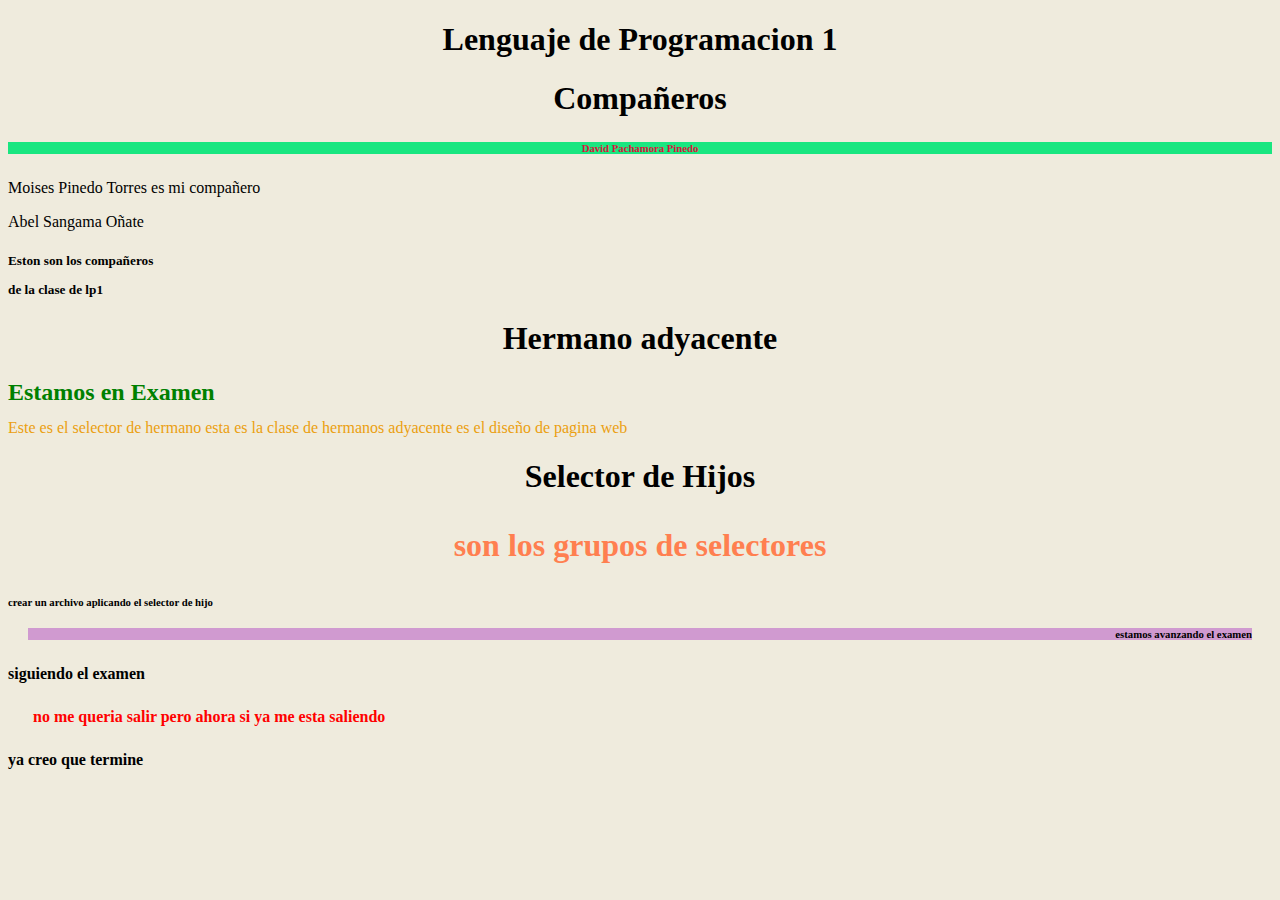
<file: Ejecricio_04/S.hermanos.html>
<!doctype html>
<html>
<head>
    <meta charset="UTF-8">
    <title> Selectores de Hermanos </title>
    <link rel="stylesheet" href="../Ejecricio_04/Estilos.css">

</head>
<body>
<h1> Lenguaje de Programacion 1 </h1>
<div>
    <header><h1>Compañeros</h1> </header>

        <h6> David Pachamora Pinedo </h6>
        <otro> Moises Pinedo Torres <span> es mi compañero </span> </otro>
        <p> Abel Sangama Oñate </p>
        <h5> Eston son los compañeros <p>de la clase de lp1 </p> </h5>


        <h1> Hermano adyacente <h2> Estamos en Examen </h2> </h1>
        <p> Este es el selector de hermano<Lorem> esta es la clase de hermanos adyacente </Lorem> es el diseño de pagina web </p>

</div>
<div>
    <h1>Selector de Hijos <p> son los grupos de selectores </p></h1>
<h6> crear un archivo aplicando el selector de hijo<p> estamos avanzando el examen  </p></h6>

    <h4> siguiendo el examen <p>no me queria salir pero ahora si ya me esta saliendo </p> ya creo que termine </h4>

</div>

</body>
</html>
</file>
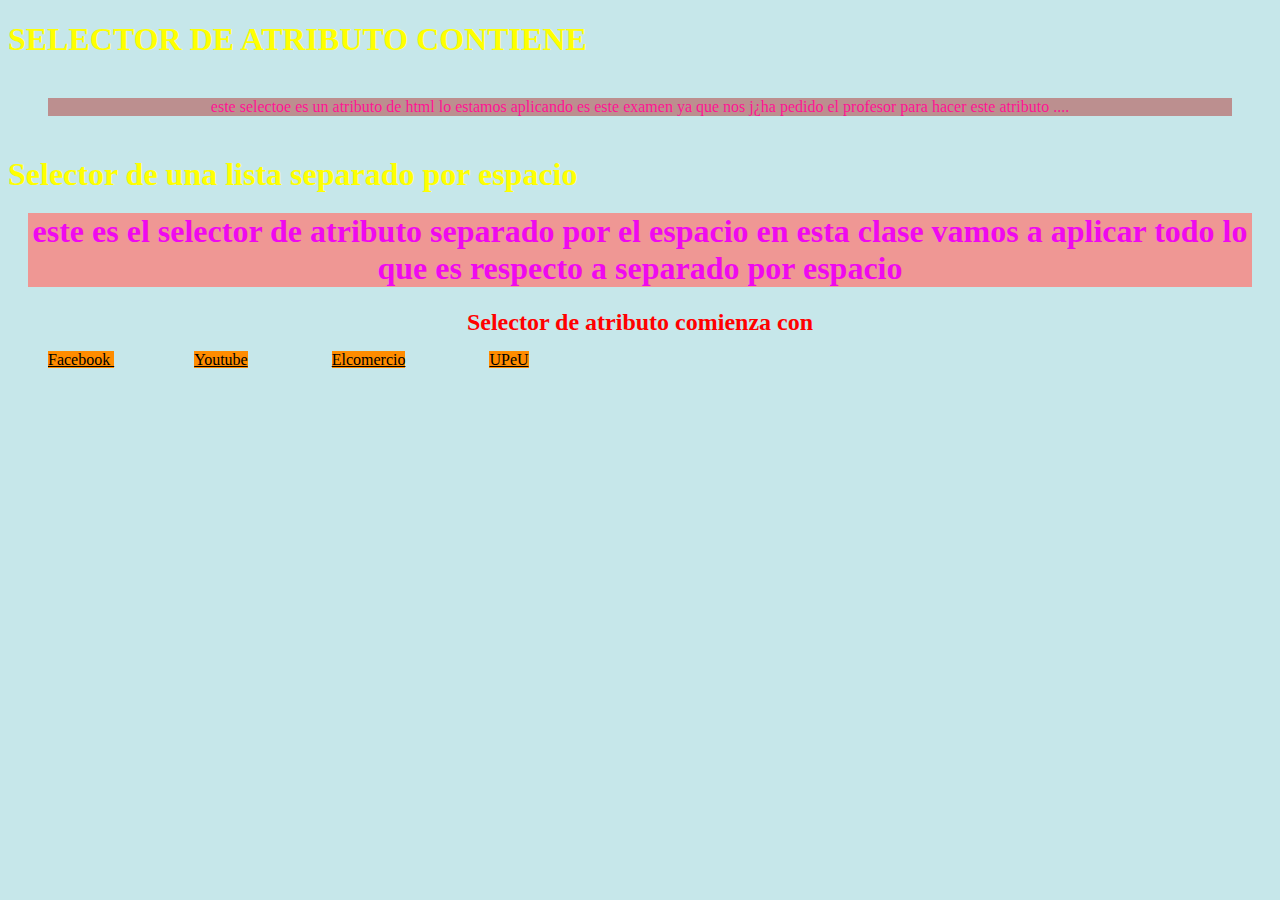
<file: Ejercicio_05/S.Atributo.html>
<!doctype html>
<html>
<head>
    <meta charset="UTF-8">
    <title>  Selectores de atributo contiene,comienza con</title>
    <link rel="stylesheet" href="../Ejercicio_05/Estilos.css">

</head>
<body>
<div>
    <titulo ></titulo>
    <h1> SELECTOR DE ATRIBUTO CONTIENE </h1>
    <p title="comienzo">
    este selectoe es un atributo de html lo estamos aplicando es este examen ya que nos j¿ha pedido el profesor para hacer este atributo ....</p>


    <h1> Selector de una lista separado por espacio
    <p class="selector"> este es el selector de atributo separado por el espacio en esta clase vamos a aplicar todo lo que es respecto a separado por espacio </p>
   </h1>

</div>
<div>

    <h2> Selector de atributo comienza con </h2>

    <a href="http://facebook.com"> Facebook </a>
    <a href="http://youtube.com"> Youtube</a>
    <a href="http://elcomercio.pe"> Elcomercio</a>
    <a href="http://upeu.edu.pe"> UPeU</a>

</div>
</body>
</html>
</file>
<file: Ejecricio_04/Estilos.css>
/* SELECTOR DE HERMANO GENERAL*/

*{
    background-color: #efebdd;
}
h1{
    text-align: center
}

header~h6{
    text-align: center;
    color: crimson;
    background-color: #19e680;
    }
otro~span{
    color: red;
}

h5~p{
    color: #eb9f10;
}

/* SELECTOR HERMANO ADYACENTE*/

h1+h2{
    color: green;
    white-space: inherit;
    height: 20px;
    }
p+lorem{
    color: red;
    right:10px;
}
/* SELECTOR DE HIJO*/

h1>p{
    color: coral;
}
h6>p{
    text-align: right;
    margin: 20px;
  background-color: #d09ad0
}
h4>p{
    margin: 25px;
    color: red;
}
</file>
<file: Ejercicio_05/Estilos.css>
/* SELECTOR DE ATRIBUTO CONTIENE*/
*{
background-color: #c6e7ea;
}

h1{
    color:yellow;
}
p[title*="comienzo"]{
    background-color: rosybrown;
    margin: 40px;
    text-align: center;
    color: deeppink
    }


/* SELECTRO DE ATRIBUTO COMIENZA CON */
h2{color: red;margin: 15px;text-decoration-color: darkorange;text-align: center;}

a[href^="http://"]{
    background-color: darkorange;
    text-align: center;
    color: black;
    margin: 40px;
}


/* SELECTRO DE ATRIBUTO DE UNA LISTA  DE VALORES SEPARADOS POR ESPACIO*/

p[class~="selector"]{
    color: #ef09ef;
    text-align: center;
    margin: 20px;
    background-color: #ef9794;
}
</file>
